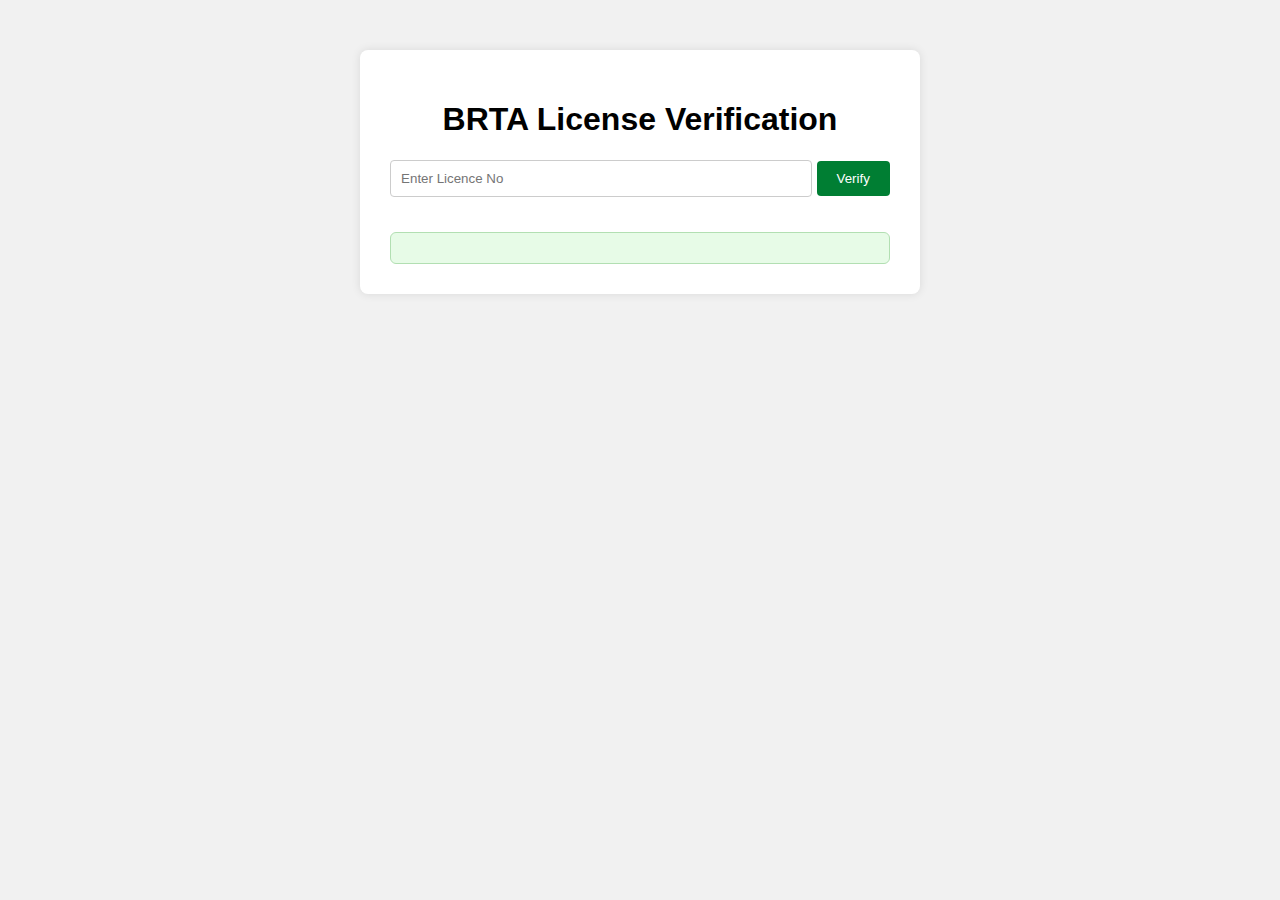
<file: index.html>
<!DOCTYPE html>
<html lang="en">
<head>
  <meta charset="UTF-8">
  <title>BRTA License Verification</title>
  <link rel="stylesheet" href="style.css">
</head>
<body>
  <div class="container">
    <h1>BRTA License Verification</h1>
    <input type="text" id="licenseInput" placeholder="Enter Licence No">
    <button onclick="searchLicense()">Verify</button>
    <div id="result"></div>
  </div>
  <script src="script.js"></script>
</body>
</html>
</file>
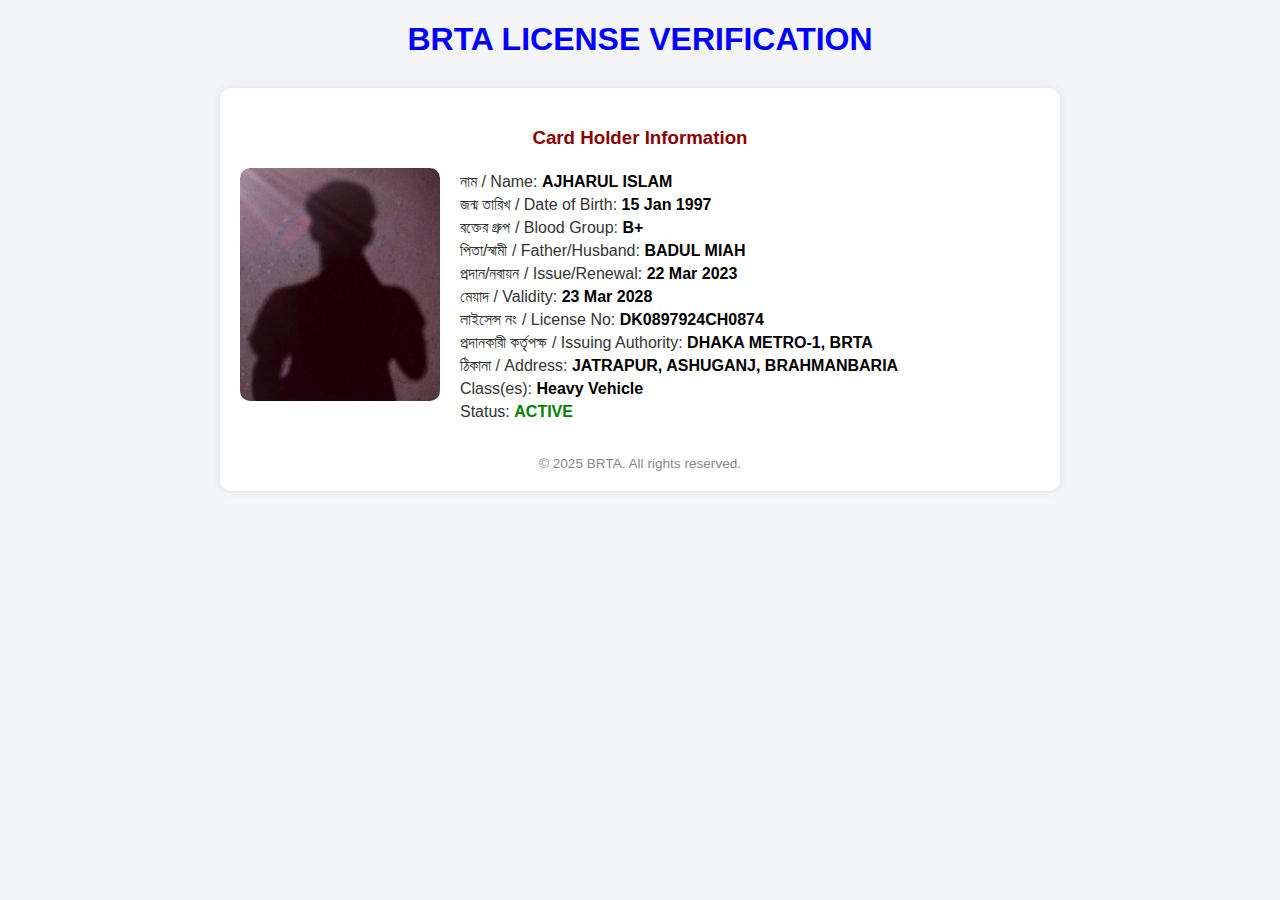
<file: index (2).html>
<!DOCTYPE html>
<html>

<head>
  <meta charset="UTF-8">
  <meta name="viewport" content="width=device-width, initial-scale=1">
  <title></title>
</head>

<body>
  
</body>

</html><!DOCTYPE html>
<html lang="en">
<head>
  <meta charset="UTF-8" />
  <meta name="viewport" content="width=device-width, initial-scale=1.0"/>
  <title>BRTA License Verification</title>
  <style>
    body {
      font-family: Arial, sans-serif;
      background: #f4f5f9;
      margin: 0;
      padding: 0;
      text-align: center;
    }
    .container {
      max-width: 800px;
      margin: 30px auto;
      background: white;
      padding: 20px;
      border-radius: 12px;
      box-shadow: 0 0 10px rgba(0,0,0,0.1);
    }
    h1 {
      color: blue;  /* টাইটেলের রঙ */
    }
    h3 {
      color: darkred; /* Card Holder Information রঙ */
    }
    .card {
      display: flex;
      flex-direction: row;
      align-items: flex-start;
      justify-content: center;
      flex-wrap: wrap;
    }
    .photo {
      flex: 1;
      max-width: 200px;
      margin-right: 20px;
    }
    .photo img {
      width: 100%;
      border-radius: 10px;
    }
    .info {
      flex: 2;
      text-align: left;
    }
    .info p {
      margin: 5px 0;
    }
    .label {
      font-weight: normal;
      color: #333;
    }
    .value {
      font-weight: bold;
    }
    .footer {
      margin-top: 30px;
      font-size: 0.85em;
      color: #888;
    }
    @media (max-width: 600px) {
      .card {
        flex-direction: column;
        align-items: center;
      }
      .photo {
        margin: 0 0 20px 0;
      }
      .info {
        text-align: center;
      }
    }
  </style>
</head>
<body>
  <h1>BRTA LICENSE VERIFICATION</h1>
  <div class="container">
    <h3>Card Holder Information</h3>
    <div class="card">
      <div class="photo">
        <img src="photo edit.jpg" alt="License Photo" />
      </div>
      <div class="info">
        <p><span class="label">নাম / Name:</span> <span class="value">AJHARUL ISLAM</span></p>
        <p><span class="label">জন্ম তারিখ / Date of Birth:</span> <span class="value">15 Jan 1997</span></p>
        <p><span class="label">রক্তের গ্রুপ / Blood Group:</span> <span class="value">B+</span></p>
        <p><span class="label">পিতা/স্বামী / Father/Husband:</span> <span class="value">BADUL MIAH</span></p>
        <p><span class="label">প্রদান/নবায়ন / Issue/Renewal:</span> <span class="value">22 Mar 2023</span></p>
        <p><span class="label">মেয়াদ / Validity:</span> <span class="value">23 Mar 2028</span></p>
        <p><span class="label">লাইসেন্স নং / License No:</span> <span class="value">DK0897924CH0874</span></p>
        <p><span class="label">প্রদানকারী কর্তৃপক্ষ / Issuing Authority:</span> <span class="value">DHAKA METRO-1, BRTA</span></p>
        <p><span class="label">ঠিকানা / Address:</span> <span class="value">JATRAPUR, ASHUGANJ, BRAHMANBARIA</span></p>
        <p><span class="label">Class(es):</span> <span class="value">Heavy Vehicle</span></p>
        <p><span class="label">Status:</span> <span class="value" style="color: green;">ACTIVE</span></p>
      </div>
    </div>
    <div class="footer">© 2025 BRTA. All rights reserved.</div>
  </div>
</body>
</html>
</file>
<file: style.css>
body {
  font-family: 'Segoe UI', Tahoma, Geneva, Verdana, sans-serif;
  background: #f1f1f1;
  margin: 0;
  padding: 50px 0;
}

.container {
  max-width: 500px;
  margin: auto;
  background: #fff;
  padding: 30px;
  border-radius: 8px;
  box-shadow: 0 0 10px rgba(0,0,0,0.1);
  text-align: center;
}

input {
  width: 80%;
  padding: 10px;
  margin-bottom: 15px;
  border: 1px solid #ccc;
  border-radius: 4px;
}

button {
  padding: 10px 20px;
  background: #007e33;
  color: white;
  border: none;
  border-radius: 4px;
  cursor: pointer;
}

#result {
  margin-top: 20px;
  text-align: left;
  padding: 15px;
  background: #e7fbe7;
  border: 1px solid #b2dfb2;
  border-radius: 6px;
}
</file>
